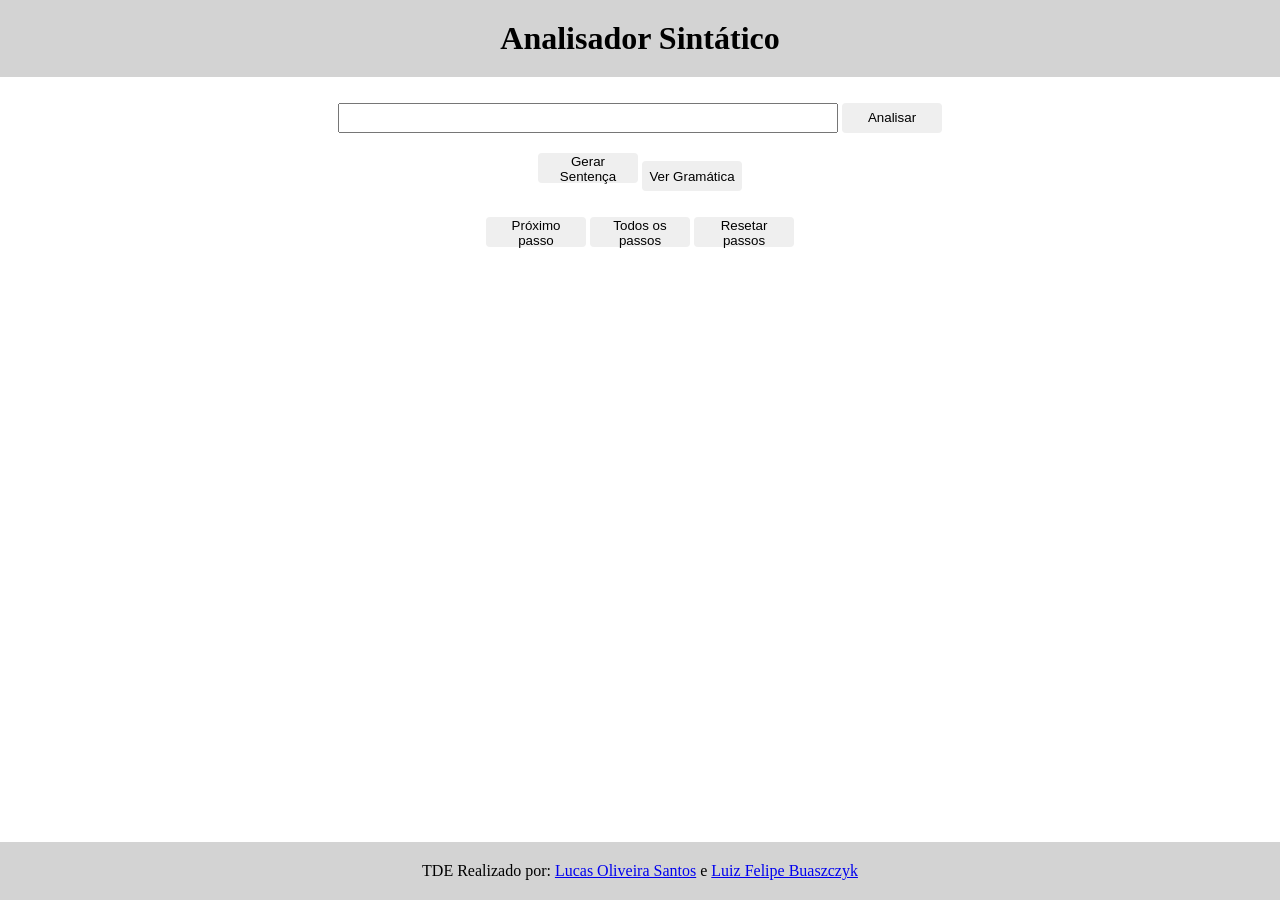
<file: index.html>
<!DOCTYPE html>
<html lang="pt-br">
<head>
    <meta charset="utf-8">
    <title>Analisador Sintático</title>
    
    <link rel="stylesheet" href="styles.css">
    <script src="script.js" type="module" defer></script>
</head>
<body>
    <header>
        <h1>Analisador Sintático</h1>
    </header>
    <main>
        <section id="inputSection">
            <div>
                <input type="text" id="inputSentence"/>
                <button id="btAnalisar">Analisar</button>
            </div>
            <div>
                <button id="btGenerateSentence" >Gerar Sentença</button>
                <button id="btViewGramaticInfo">Ver Gramática</button>
            </div>
        </section>
        <section class="containerSection">
            <div>
                <button id="btNextStep">Próximo passo</button>
                <button id="btAllSteps">Todos os passos</button>
                <button id="btResetSteps">Resetar passos</button>
            </div>
            <table id="tbAnalisador">
                <tbody></tbody>
            </table>
        </section>
        <dialog id="modalGenerateSentence">
            <div class="container">
                <section class="dialogHeader">
                    <button id="btExitGenerateSentenceModal" class="exitButton">X</button>
                </section>
                <table id="generateTable">
                    <thead>
                        <tr>
                            <td>X</td>
                            <td>a</td>
                            <td>b</td>
                            <td>c</td>
                            <td>$</td>
                        <tr>
                    <thead>
                    <tbody>
                        <tr id="generateRowS">
                            <td>S</td>
                            <td class="actionCell">S -> aBb</td>
                            <td class="actionCell">S -> bAc</td>
                            <td class="actionCell">S -> cCb</td>
                            <td class="actionCell"></td>
                        </tr>
                        <tr id="generateRowA">
                            <td>A</td>
                            <td class="actionCell">A -> aCb</td>
                            <td class="actionCell">A -> ε</td>
                            <td class="actionCell">A -> ε</td>
                            <td class="actionCell"></td>
                        </tr>
                        <tr id="generateRowB">
                            <td>B</td>
                            <td class="actionCell">B -> aCa</td>
                            <td class="actionCell">B -> bAb</td>
                            <td class="actionCell"></td>
                            <td class="actionCell"></td>
                        </tr>
                        <tr id="generateRowC">
                            <td>C</td>
                            <td class="actionCell">C -> aB</td>
                            <td class="actionCell"></td>
                            <td class="actionCell">C -> cAc</td>
                            <td class="actionCell"></td>
                        </tr>
                    </tbody>
                </table>
                <p id="txGenSentence"><p>
                <button id="btConfirmSentence">Confirmar</button>
            </div>
        </dialog>

        <dialog id="modalViewGramatic">
            <div class="container">
                <section class="dialogHeader">
                    <button id="btExitViewGramaticModal" class="exitButton">X</button>
                </section>
                <section id="gramaticSectionView">
                    <h2>Gramática</h2>
                    <p>
                        S ::= aBb | bAc |cCb <br>
                        A ::= aCb |  ε <br>
                        B ::= aCa | bAb <br>
                        C ::= aB | cAc
                    </p>
                </section>
                <section id="firstSectionView">
                    <h2>First</h2>
                    <table>
                        <tbody>
                            <tr>
                                <td>S</td> 
                                <td>a, b, c</td> 
                            </tr>
                            <tr>
                                <td>A</td> 
                                <td>a, ε</td> 
                            </tr>
                            <tr>
                                <td>B</td> 
                                <td>a, b</td> 
                            </tr>
                            <tr>
                                <td>C</td> 
                                <td>a, c</td> 
                            </tr>
                        </tbody>
                    </table>
                </section>
                <section id="followSectionView">
                    <h2>Follow</h2>
                    <table>
                        <tbody>
                            <tr>
                                <td>S</td> 
                                <td>$</td> 
                            </tr>
                            <tr>
                                <td>A</td> 
                                <td>b, c</td> 
                            </tr>
                            <tr>
                                <td>B</td> 
                                <td>a, b</td> 
                            </tr>
                            <tr>
                                <td>C</td> 
                                <td>a, b</td> 
                            </tr>
                        </tbody>
                    </table>
                </section>
                <section id="parsingTableView">
                    <h2>Tabela de parsing</h2>
                    <table>
                        <thead>
                            <tr>
                                <td>X</td>
                                <td>a</td>
                                <td>b</td>
                                <td>c</td>
                                <td>$</td>
                            <tr>
                        <thead>
                        <tbody>
                            <tr>
                                <td>S</td>
                                <td>S -> aBb</td>
                                <td>S -> bAc</td>
                                <td>S -> cCb</td>
                                <td></td>
                            </tr>
                            <tr>
                                <td>A</td>
                                <td>A -> aCb</td>
                                <td>A -> ε</td>
                                <td>A -> ε</td>
                                <td></td>
                            </tr>
                            <tr>
                                <td>B</td>
                                <td>B -> aCa</td>
                                <td>B -> bAb</td>
                                <td></td>
                                <td></td>
                            </tr>
                            <tr>
                                <td>C</td>
                                <td>C -> aB</td>
                                <td></td>
                                <td>C -> cAc</td>
                                <td></td>
                            </tr>
                        </tbody>
                    </table>
                </section>
            </div>
        </dialog>
    </main>    
    <footer>
        <p>TDE Realizado por: 
        <a target="_blank" href="https://github.com/LucasSanto104116">Lucas Oliveira Santos</a> e 
        <a target="_blank" href="https://github.com/LuizFelipeBuaszczyk">Luiz Felipe Buaszczyk</a>
        </p>
    </footer>
</body>
</html>
</file>
<file: styles.css>
* {
    box-sizing: border-box;
    margin: 0;
}

html, body {
    height: 100%;
}

body {
    display: flex;
    flex-direction: column;
    justify-content: space-between;
    background-color: white; 
}

header {
    display: flex;
    flex-direction: column;
    justify-content: center;
    align-items: center;
    background-color: lightgray;
    padding: 20px;
}

main {
    display: flex;
    flex-direction: column;
    height: 100%;
    justify-content: start;
}

button {
    width: 100px;
    height: 30px;
    border-radius: 4px;
    border: None;
}

button:hover {
    cursor: pointer;
}

table {
    border-collapse: collapse;
    padding: 20px;
    width: 100%;
}

td, th {
    border: 1px solid black;
    text-align: center;
    padding: 10px;
}

dialog {
    position: absolute;
    margin: auto;
}

#btExitModal {
    color: white;
    background-color: red;
    width: 25px;
}

#inputSection {
    margin: 20px;
    height: 100px;
    display: flex;
    flex-direction: column;
    justify-content: center;
    align-items: center;
    gap: 20px;
}

#inputSection input {
    width: 500px;
    height: 30px;
}

.tbAnalisador {
    width: 100%;
}

#modalGenerateSentence {
    width: 50%;
    height: 50%;
    border: 1px solid black;
    border-radius: 4px;
}

#generateTable {
    background-color: lightgray;
}

.container {
    display: flex;
    flex-direction: column;
    width: 100%;
    height: 100%;
    justify-content: space-between;
}
.dialogHeader {
    display: flex;
    flex-direction: row;
    justify-content: end;
}

.exitButton {
    color: white;
    background-color: red;
}

.actionCell {
    width: 150px;
}

.actionCell:hover {
    cursor: pointer;
    background-color: rgb(0, 0, 0, 0.3);
}

#modalViewGramatic {
    width: 50%;
    height: 70%;
    border: 1px solid black;
    border-radius: 4px;
}

#parsingTableView {
    padding: 10px;
}

.containerSection {
    display: flex;
    flex-direction: column;
    justify-content: center;
    align-items: center;
    gap: 10px;
}

#tbAnalisador {
    padding: 10px;
    width: 80%;
}

footer {
    display: flex;
    flex-direction: column;
    align-items: center;
    justify-content: center;
    padding: 20px;
    background-color: lightgrey;
}
</file>
